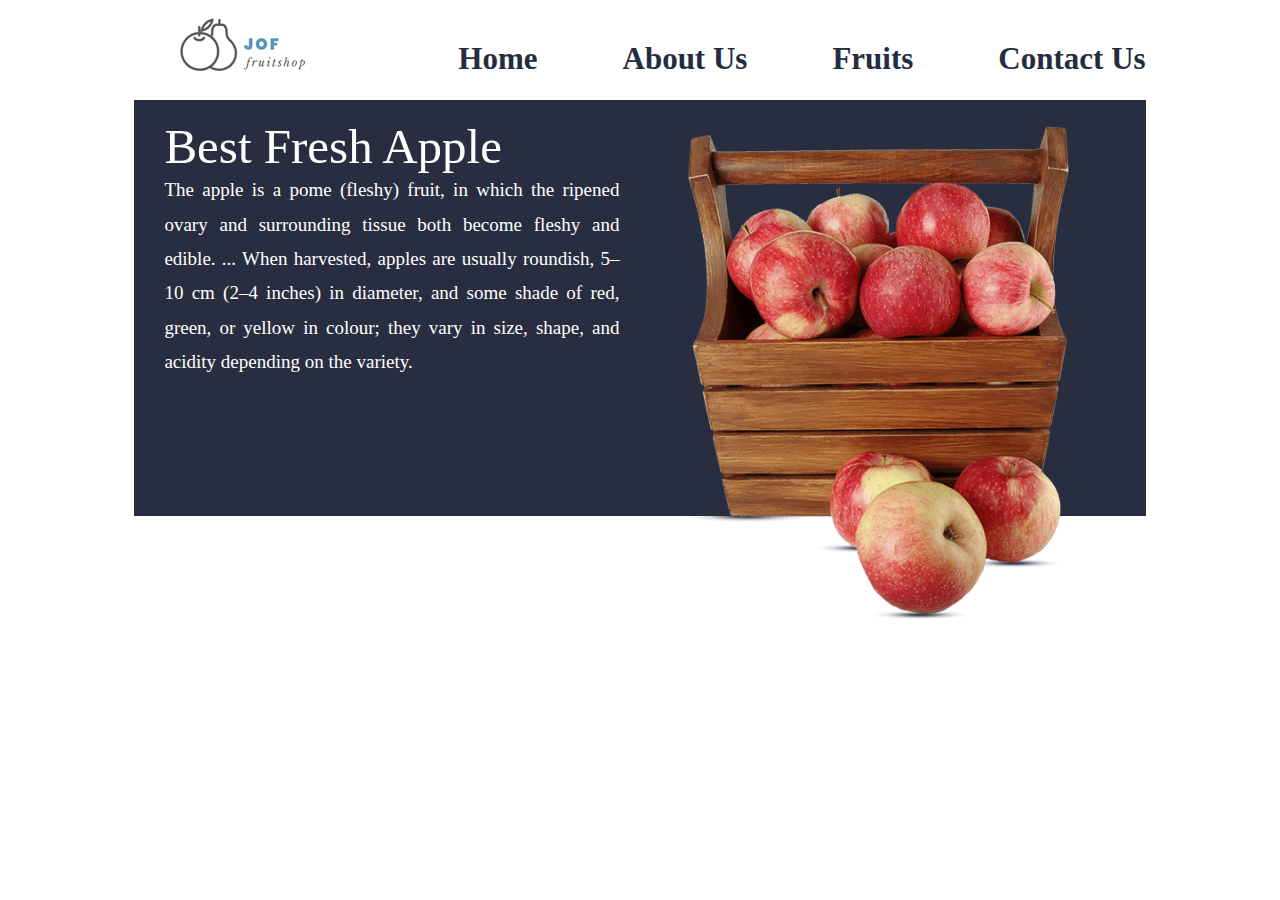
<file: index.html>
<!DOCTYPE html>
<html lang="en">
<head>
    <meta charset="UTF-8">
    <meta name="viewport" content="width=device-width, initial-scale=1.0">
    <title>Jof Fruitshop</title>
    <link rel="stylesheet" href="style.css">
</head>
<body>
    <section class="header">
        <div class="top">
            <div class="logo"> <a href="index.html"> <img src="images/logo.png" alt="">  </a>
             </div>
            <div class="nav">
                <ul>
                    <li> <a href="index.html">Home </a> </li>
                    <li> <a href="about.html">About Us </a> </li>
                    <li> <a href="fruit.html">Fruits </a> </li>
                    <li> <a href="ourlocation.html">Contact Us </a> </li>
                </ul>
            </div>
        </div>
        <div class="menu">
            <div class="text">
                <h1>Best Fresh Apple</h1>
                <p>The apple is a pome (fleshy) fruit, in which the ripened ovary and surrounding tissue both become fleshy and edible. ... When harvested, apples are usually roundish, 5–10 cm (2–4 inches) in diameter, and some shade of red, green, or yellow in colour; they vary in size, shape, and acidity depending on the variety.</p>
            </div>
            <div class="picture">
                 <img src="images/slider_img.png" alt="slide_img">
            </div>
        </div>
    </section>
</body>
</html>
</file>
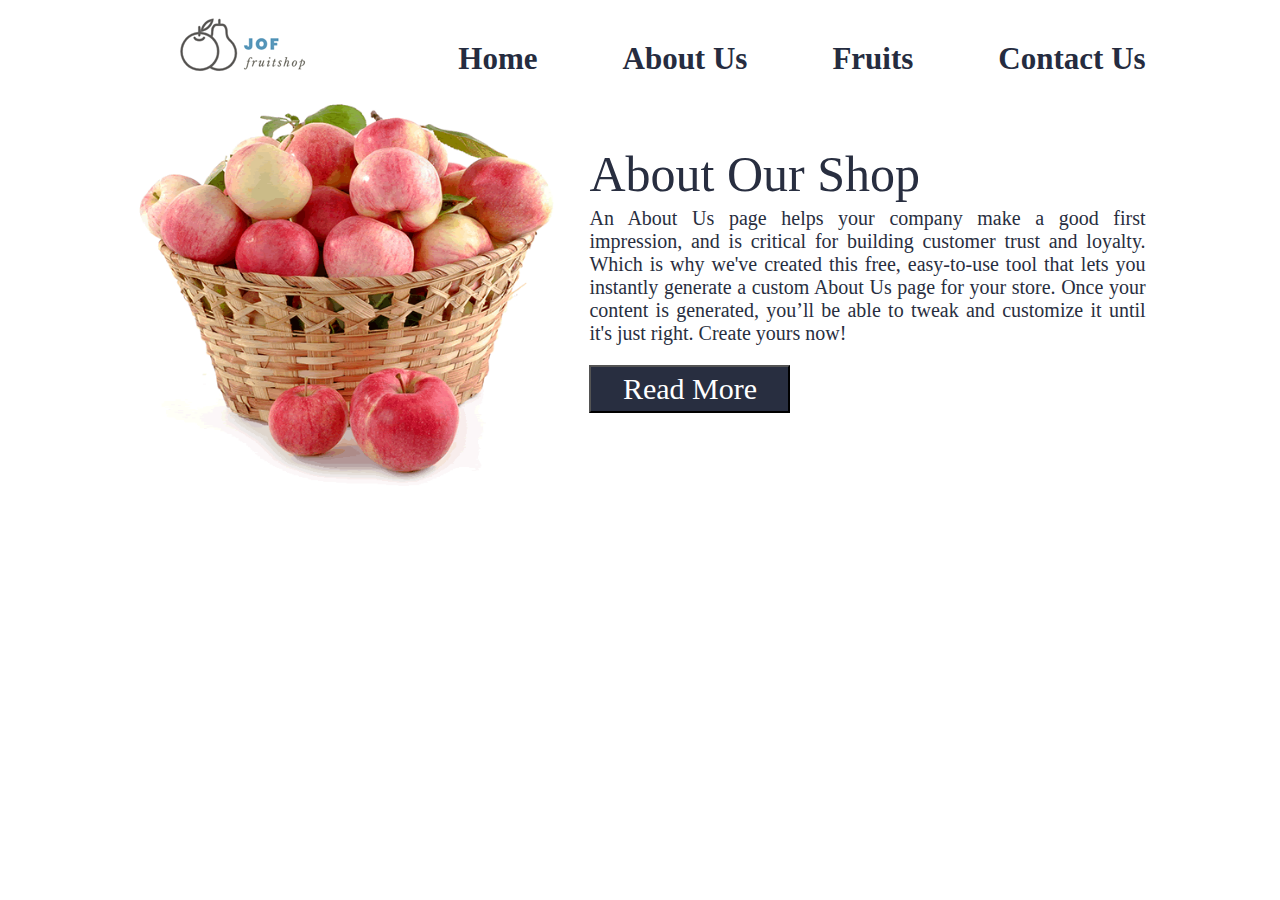
<file: about.html>
<!DOCTYPE html>
<html lang="en">
<head>
    <meta charset="UTF-8">
    <meta name="viewport" content="width=device-width, initial-scale=1.0">
    <title>About Us</title>
    <link rel="stylesheet" href="style.css">
</head>
<body>
       <div class="top">
            <div class="logo"> <a href="index.html"> <img src="images/logo.png" alt="">  </a>
             </div>
            <div class="nav">
                <ul>
                    <li> <a href="index.html">Home </a> </li>
                    <li> <a href="about.html">About Us </a> </li>
                    <li> <a href="fruit.html">Fruits </a> </li>
                    <li> <a href="ourlocation.html">Contact Us </a> </li>
                </ul>
            </div>
        </div>
    <section class="about">
       

        <div class="left">
            <img src="images/about_img.png" alt="about_img">
        </div>
        <div class="right">
            <h1> About Our Shop </h1>
            <p>An About Us page helps your company make a good first impression, and is critical for building customer trust and loyalty. Which is why we've created this free, easy-to-use tool that lets you instantly generate a custom About Us page for your store.
Once your content is generated, you’ll be able to tweak and customize it until it's just right. Create yours now!</p>
            <button>Read More</button>
        </div>
    </section>
</body>
</html>
</file>
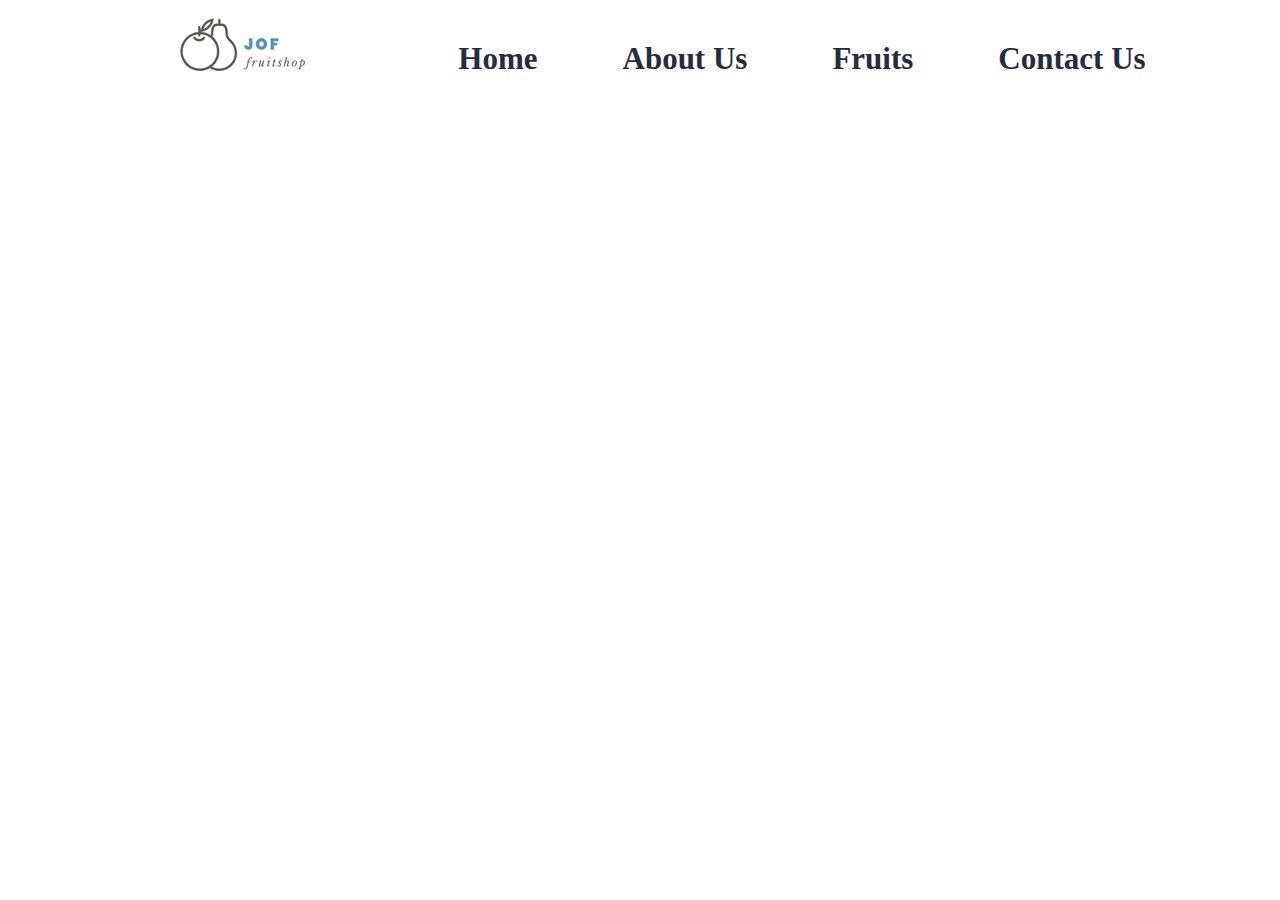
<file: fruit.html>
<!DOCTYPE html>
<html lang="en">
<head>
    <meta charset="UTF-8">
    <meta name="viewport" content="width=device-width, initial-scale=1.0">
    <title>Jof Fruitshop</title>
    <link rel="stylesheet" href="style.css">
    <!-- jQuery -->
<script src="https://code.jquery.com/jquery-3.4.1.min.js"></script>

<!-- Flipster CSS -->
<link rel="stylesheet" href="dist/jquery.flipster.min.css">

<!-- Flipster Js -->
<script src="dist/jquery.flipster.min.js"></script>
</head>
<body>
    <section class="header">
      <div class="top">
            <div class="logo"> <a href="index.html"> <img src="images/logo.png" alt="">  </a>
             </div>
            <div class="nav">
                <ul>
                    <li> <a href="index.html">Home </a> </li>
                    <li> <a href="about.html">About Us </a> </li>
                    <li> <a href="fruit.html">Fruits </a> </li>
                    <li> <a href="ourlocation.html">Contact Us </a> </li>
                </ul>
            </div>
        </div>
    <div id="carousel">
        <ul class="flip-items">
            <li >
                <img src="images/f1.png">
                <div class="full ">
                        <h3 class="white_font">Black Grapes<br><strong class="theme_blue">Fresh Fruit</strong></h3>
                </div>
            </li>
            <li>
                <img src="images/f2.png">
                <div class="full ">
                        <h3 class="white_font">Pineapple<br><strong class="theme_blue">Fresh Fruit</strong></h3>
                </div>
            </li>
            <li >
                <img src="images/f3.png">
                <div class="full ">
                        <h3 class="white_font">Bananas<br><strong class="theme_blue">Fresh Fruit</strong></h3>
                </div>
            </li>  <li >
                <img src="images/about_img.png">
                <div class="full ">
                        <h3 class="white_font">Apple<br><strong class="theme_blue">Fresh Fruit</strong></h3>
                </div>
            </li>   
            </li>  <li >
                <img src="images/blog3.png">
                <div class="full ">
                        <h3 class="white_font">Green Apple<br><strong class="theme_blue">Fresh Fruit</strong></h3>
                </div>
            </li> 
            </li>
            <li >
                <img src="images/f_b1.png">
                <div class="full ">
                        <h3 class="white_font">Lemon<br><strong class="theme_blue">Fresh Fruit</strong></h3>
                </div>
            </li>
             <li >
                <img src="images/fruit_img.png">
                <div class="full ">
                        <h3 class="white_font">Many<br><strong class="theme_blue">Fresh Fruit</strong></h3>
                </div>
            </li> 
        </ul> 
    </div>
        
    </section>
</body>
<script>
    $(document).ready(function(){
$("#carousel").flipster({
        style: 'carousel',
        spacing: -0.5,
        nav: true,
        buttons:   true,
   });
});
</script>
</html>
</file>
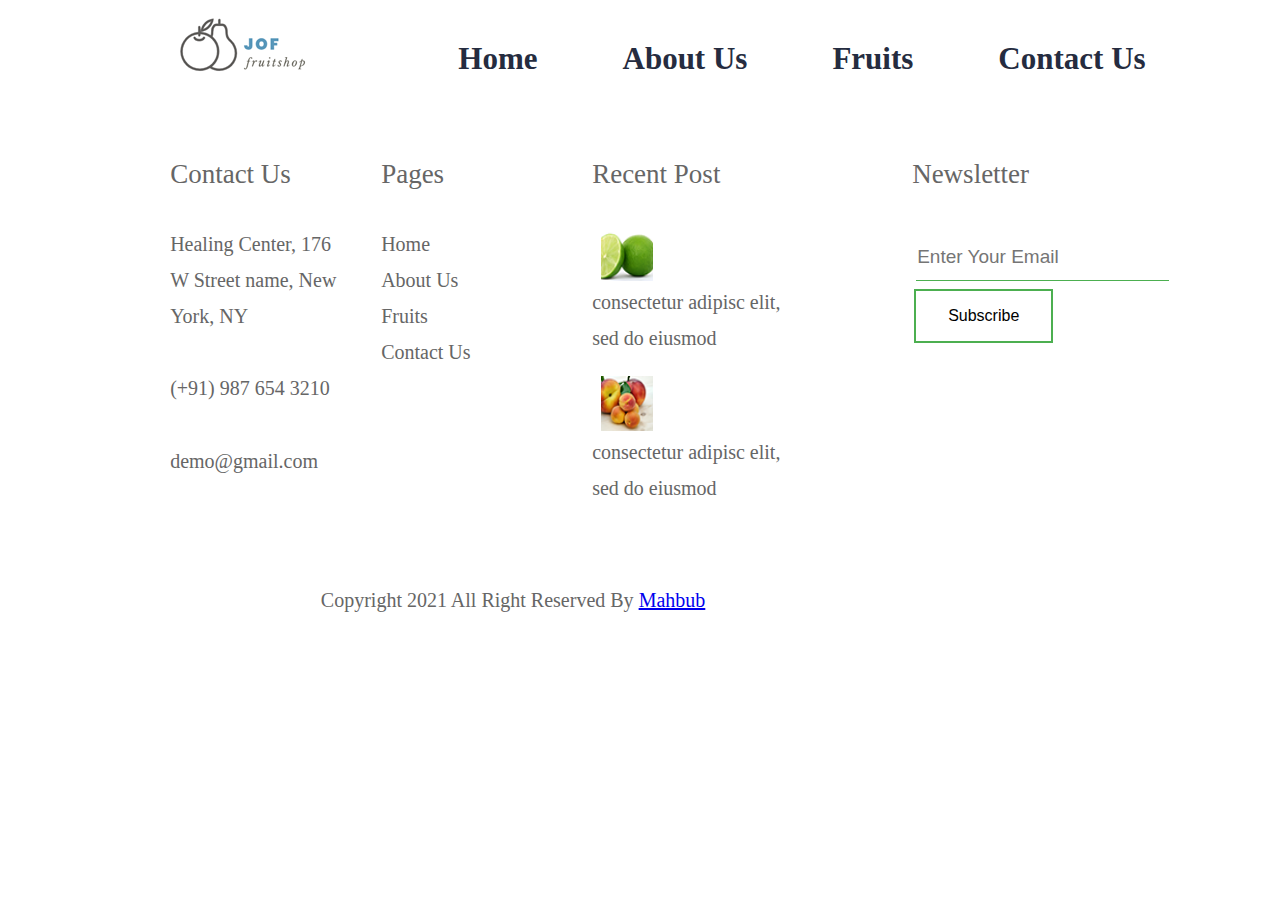
<file: ourlocation.html>
<!DOCTYPE html>
<html lang="en">
<head>
    <meta charset="UTF-8">
    <meta name="viewport" content="width=device-width, initial-scale=1.0">
    <title>Jof Fruitshop</title>
    <link rel="stylesheet" href="style.css">
</head>
<body>
    <section class="header">
      <div class="top">
            <div class="logo"> <a href="index.html"> <img src="images/logo.png" alt="">  </a>
             </div>
            <div class="nav">
                <ul>
                    <li> <a href="index.html">Home </a> </li>
                    <li> <a href="about.html">About Us </a> </li>
                    <li> <a href="fruit.html">Fruits </a> </li>
                    <li> <a href="ourlocation.html">Contact Us </a> </li>
                </ul>
            </div>
        </div>      
  
      <!-- footer -->
    <footer>
        <div class="footer">
            <div class="container">
                <div class="row">
                        <div class="col ">
                            <h3>Contact Us</h3>
                            <p>Healing Center, 176 W Street name, New York, NY<br><br>(+91) 987 654 3210<br><br>demo@gmail.com</p>
                        </div>
                        <div class="col ">
                            <h3>Pages</h3>
                            <p>
                            <a href="index.html">Home </a> <br>
                            <a href="about.html">About Us </a> <br>
                            <a href="fruit.html">Fruits </a> <br>
                            <a href="ourlocation.html">Contact Us </a>
                        </div>
                        <div class="col ">
                            <h3>Recent Post</h3>
                            <p><span><img src="images/f_b1.png"></span><span>consectetur adipisc elit,<br>sed do eiusmod</span></p>
                            <p class="margin_top_20"><span><img src="images/f_b2.png"></span><span>consectetur adipisc elit,<br>sed do eiusmod</span></p>
                            
                        </div>
                        <div class="col ">
                            <h3>Newsletter</h3>
                            <p>
                                <form>
                                    
                                    <input type="text" name="email" placeholder="Enter Your Email" /> 
                                    <button>Subscribe</button>
                                </form>
                            </p>
                        </div>
                </div>
            </div>
        </div>
       
    </footer>
</section>
 <div class="copyright">
            <div class="container">
                <p>Copyright 2021 All Right Reserved By <a href="#">Mahbub</a></p>
            </div>
        </div>
</body>
</html>
</file>
<file: style.css>
body {
     color: #666666;
     font-size: 14px;
     font-family: 'poppins', sans-serif;
     line-height: 1.80857;
     font-weight: normal;
     overflow-x: hidden;
     font-family: -webkit-body;
}
.header{
     width: 100%;
     height: 574px;
     /* border: 1px red solid; */
}
.top{
     width: 80%;
     height: 78px;
     /*border: 1px red solid;*/
     padding-top: 9px;
     margin: 0 auto;
     margin-top: 0px;
     }

.logo{
     float: left;
     margin-left: 40px;
}
.nav{  
     float: right;
}
.nav ul{     
     
}
.nav ul li{
     float: left;
     margin-left: 85px;
     list-style: none;
     font-size: 24px;
     font-weight: 700;
}
.nav ul li a{
    color: #252c40;
    list-style: none;
    text-decoration: none;
    font-size: 31px;
    font-weight: bold;
}

.menu{
     height: 416px;
     width: 80%;
     margin: 0 auto;
     background-color: #282e40;
     color: white;
     margin-top: 5px;
}
.text{
     float: left;
     margin-top: -30px;
     padding-left: 30px;
     height: 200px;
     width: 45%;
}
.text h1{
    font-size: 49px;
    font-weight: 100;
}
.text p{
    font-size: 18px;
    font-weight: 300;
    text-align: justify;
    padding-top: -41px;
    font-size: 19px;
    margin-top: -51px;
}
.picture{

height: 478px;

width: 50%;

float: right;
}
.picture img{
     float: right;
     margin-right: 77px;
     width: 390px;
     margin-top: 26px;
}
.about{
     
min-height: 400px;
     
width: 80%;
     
margin: 0 auto;
}
.left{

width: 31%;

min-height: 400px;

float: left;
}
.right{

float: inline-start;

min-height: 400px;

width: 55%;

float: right;

color: #282e40;

font-family: -webkit-body;
}
.right h1{

font-size: 50px;

font-weight: 300;
}
.right p{
     
font-size: 20px;
     
text-align: justify;
     
line-height: 23px;
     
margin-top: -45px;
}
.right button{
     
height: 48px;
     
width: 201px;
     
background-color: #282e40;
     
color: white;
     
font-size: 30px;
     
font-family: ui-sans-serif;
}
.footer{
     color: #666666;
     
}
.container{
     
height: 430px;
     
width: 99%;
     
/* border: 1px red solid; */
}
.row{
     
/*border: 1px black solid;*/
     
width: 80%;
     
height: 430px;
     
/* border: 1px black solid; */
     
margin: 27px auto;
}
.col{
     
width: 172px;
     
height: 400px;
     
/*border: 1px black solid;*/
     
float: left;
     
margin: 1px 2px 3px 37px;
     
padding: -12px 40px;
}
.col h3{
     font-size: 27px;
     font-weight: 400;
     font-family: cursive;
}
.col p{
     font-size: 20px;
     font-weight: 100;
     font-family: cursive;
}
.col:nth-child(2) p a{
     text-decoration: none;
     color: #666666;
}
.col:nth-child(3) p img{
     width: 52px;
     height: 55px;
     display: block;
     margin: 3px 9px;
}
.col:nth-child(3) p span:nth-child(2) {
   
     width: 31px;
     height: 5px;
     
}
.col:nth-child(3){
     width: 281px;
     height: 358px;
}
.col:nth-child(4) form input{
       background-color: #4CAF50; /* Green */
       border: none;
       color: white;
       padding: 16px 7px 12px 1px;
       /* text-align: center; */
       text-decoration: none;
       display: inline-block;
       font-size: 19px;
       margin: 4px 4px;
       transition-duration: 0.4s;
       cursor: pointer;
       background-color: white;
       color: black;
       border-bottom: 1px solid #4CAF50;
}

.col:nth-child(4) form button{
   background-color: #4CAF50; /* Green */
  border: none;
  color: white;
  padding: 16px 32px;
  text-align: center;
  text-decoration: none;
  display: inline-block;
  font-size: 16px;
  margin: 4px 2px;
  transition-duration: 0.4s;
  cursor: pointer;
background-color: white; 
  color: black; 
  border: 2px solid #4CAF50;
}


.copyright .container p{
     font-size: 20px;
     margin: 11px 3px 3px 43px;
     margin: 0 auto;
     width: 50%;
}
.copyright .container{
     height: 98px;
     width: 99%;
}
.flip-items img{
     width: 378px;
    height: 269px;
}
.about .left img{
  
height: 400px;
  
width: 426px;
}
</file>
